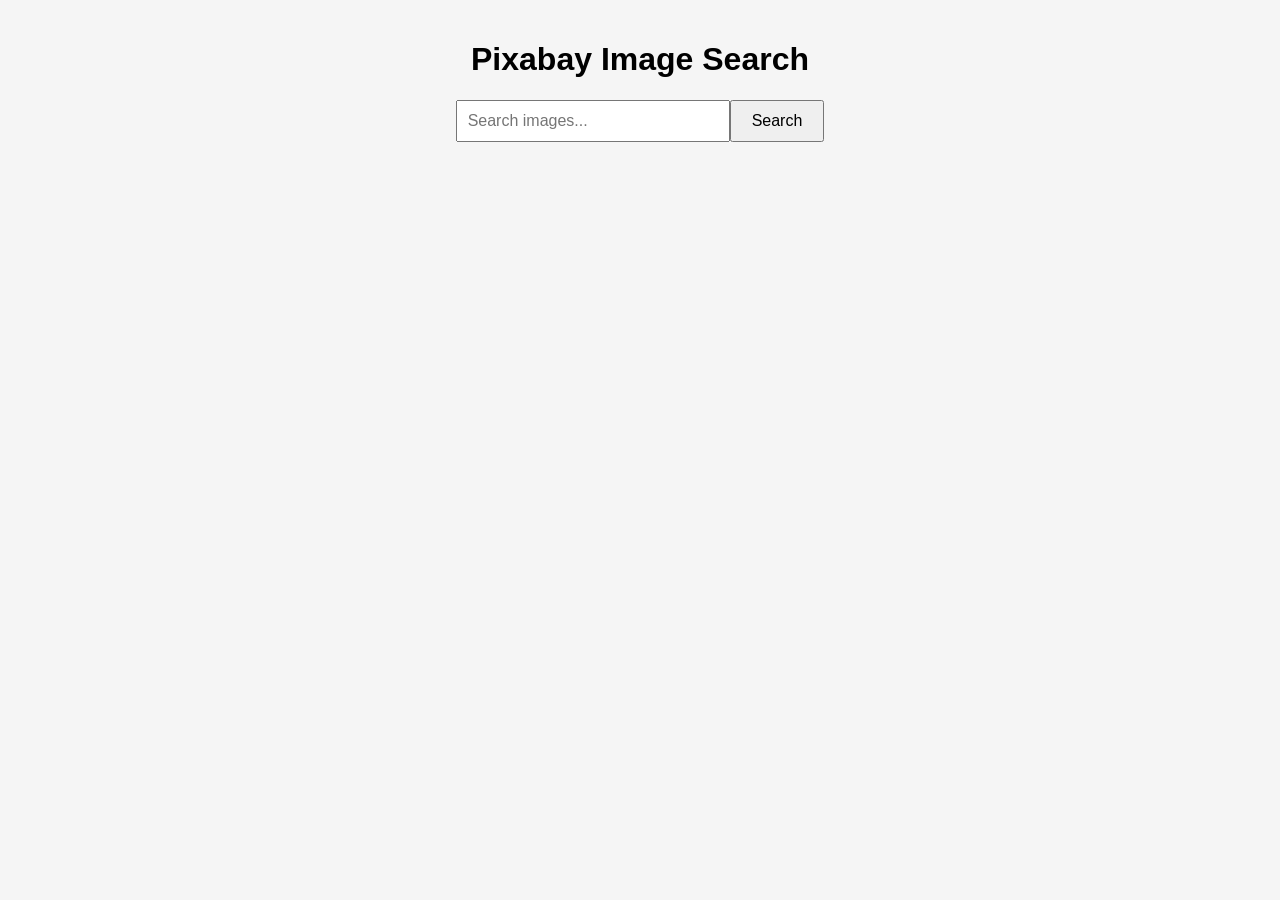
<file: src/index.html>
<!DOCTYPE html>
<html lang="en">

<head>
  <meta charset="UTF-8" />
  <meta name="viewport" content="width=device-width, initial-scale=1.0" />
  <title>Images search</title>

  <link rel="preconnect" href="https://fonts.googleapis.com" />
  <link rel="preconnect" href="https://fonts.gstatic.com" crossorigin />
  
  <link href="https://fonts.googleapis.com/css2?family=Markazi+Text:wght@400..700&display=swap" rel="stylesheet" />
  <link rel="stylesheet" href="./css/styles.css" />
</head>

<body>
  <div class="container">
    <h1>Pixabay Image Search</h1>

    <form class="form">
      <label>
        <input type="text" name="search-text" placeholder="Search images..." required />
      </label>
      <button type="submit">Search</button>
    </form>

  
    <div class="loader"></div>

   
    <ul class="gallery"></ul>
  </div>

 
  <script type="module" src="./main.js"></script>
</body>

</html>
</file>
<file: src/css/styles.css>
body {
  font-family: Arial, sans-serif;
  background-color: #f5f5f5;
  margin: 0;
  padding: 20px;
}

.container {
  max-width: 1200px;
  margin: 0 auto;
}

h1 {
  text-align: center;
}

.form {
  display: flex;
  justify-content: center;
  margin-bottom: 20px;
}

.form input {
  padding: 10px;
  font-size: 16px;
  width: 250px;
}

.form button {
  padding: 10px 20px;
  font-size: 16px;
  cursor: pointer;
}

.gallery {
  list-style: none;
  display: grid;
  grid-template-columns: repeat(auto-fill, minmax(250px, 1fr));
  gap: 20px;
  padding: 0;
}

.gallery__item {
  background: #fff;
  border-radius: 5px;
  overflow: hidden;
  box-shadow: 0 2px 5px rgba(0, 0, 0, 0.2);
}

.gallery__item img {
  width: 100%;
  display: block;
}

.gallery__item .info {
  padding: 10px;
  font-size: 14px;
  line-height: 1.4;
}

.loader {
  width: 50px;
  height: 50px;
  border: 6px solid #ccc;
  border-top-color: #1d72b8;
  border-radius: 50%;
  margin: 20px auto;
  animation: spin 1s linear infinite;
  display: none;
}

.loader.is-active {
  display: block;
}

@keyframes spin {
  to {
    transform: rotate(360deg);
  }
}
</file>
